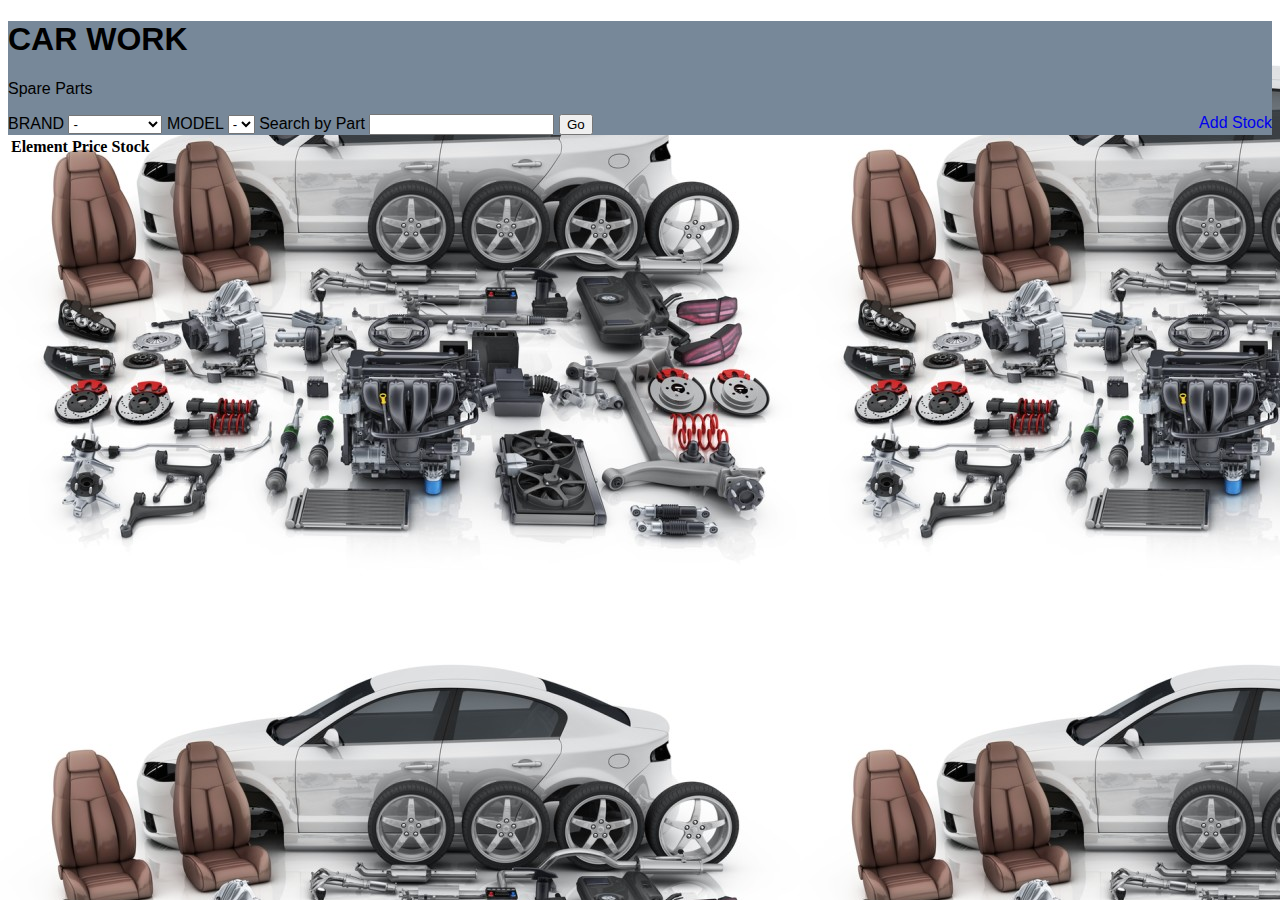
<file: Taller/index.html>
<!doctype html>
<html>
    <head>
      <title>CAR WORK</title>
      <link rel="stylesheet" href="./style.css">
    </head>
    <body>
    <div>
       <h1> CAR WORK </h1>
       <p> Spare Parts </p>
        <label for="brand">BRAND</label>
        <select id="brand" name="brand" onchange="carfun()">
            <option value="0" selected>-
            <option value="1">Fiat
            <option value="2">Ford
            <option value="3">Chevrolet
            <option value="4">Dodge
            <option value="5">Renault
            <option value="6">Peugeot       
            <option value="7">Volkswagen
          </select>
       <label for="brand">MODEL</label>
        <select id="model" name="model">
          <option value="-">-
        </select>
        <label for="pname">Search by Part</label>
        <input type="text" id="part">
        <input type="submit" value="Go" id="go">
       <a href="./addstock.html"> Add Stock </a>
       </div>
       <table>
        <thead>
          <tr>
              <th>Element</th>
              <th>Price</th>
              <th>Stock</th>
          </tr>
        </thead>
        <tbody id="element">
        </tbody>
       </table> 
       <script>
        var fiat = ["-","punto"];
        var ford = ["-","ka"];
        var chevrolet = ["-","corsa"];
        var dodge = ["-","1500"];
        var renault = ["-","12"];
        var peugeot = ["-","206"];
        var volkswagen = ["-","gol"];      
        var allbrands = [
          [],
          fiat,
          ford,
          chevrolet,
          dodge,
          renault,
          peugeot,
          volkswagen,
        ];
        function carfun(){ 
           var brandselect 
           brandselect = document.brand[document.brand.selectedIndex].value  
           if (brandselect != 0) { 
              models=allbrands[brandselect]
              nummodels = models.length 
              document.model.length = nummodels 
              for(i=0;i<num_provincias;i++){ 
                 document.model.options[i].value=models[i] 
                 document.model.options[i].text=models[i] 
              }	
           }else{ 
              document.model.length = 1 
              document.model.options[0].value = "-" 
              document.model.options[0].text = "-" 
           }  
           document.model.options[0].selected = true 
      }
        </script>
       <script src="./sistem.js"></script>
       
    </body>
</html>
</file>
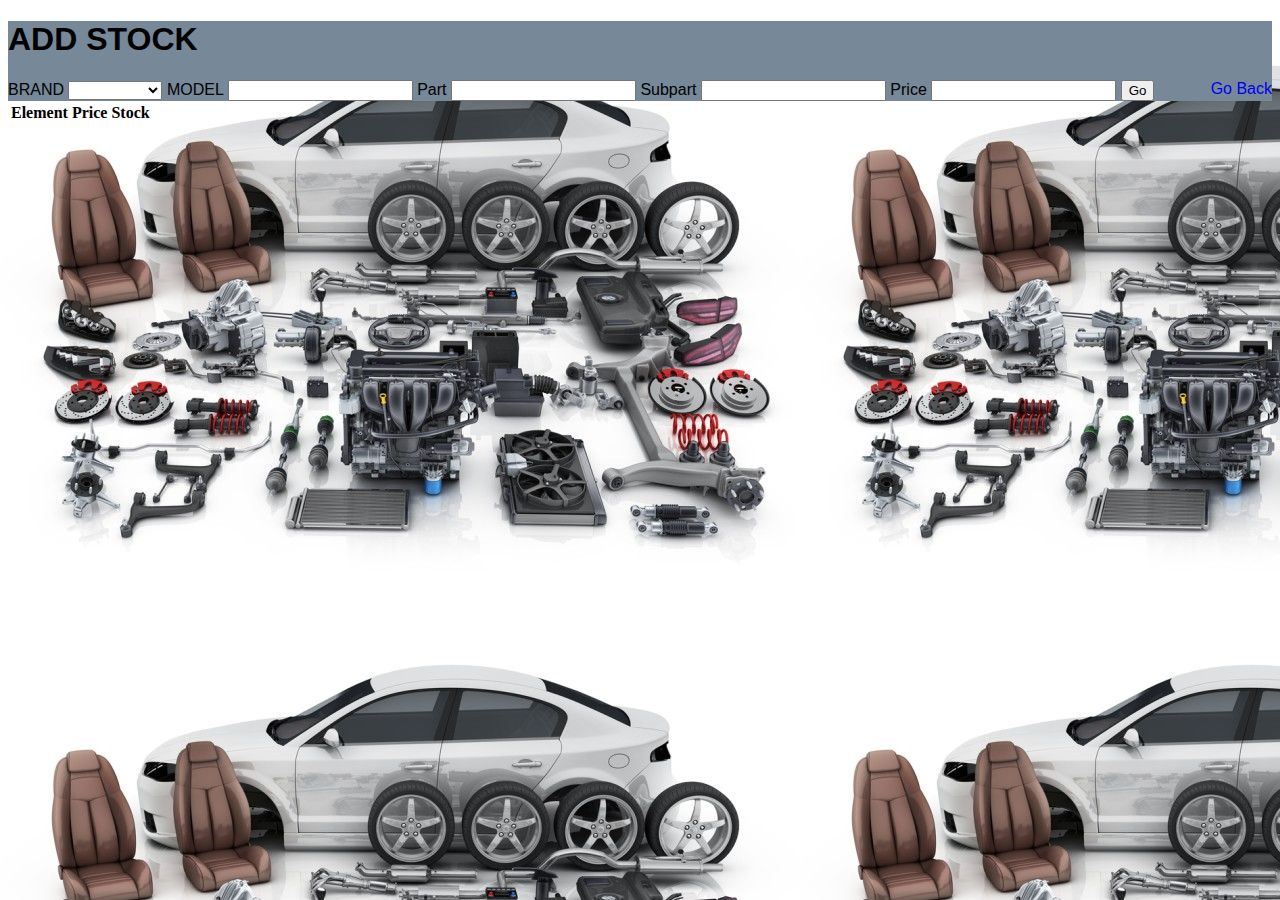
<file: Taller/addstock.html>
<!doctype html>
<html>
    <head>
      <title>CAR WORK</title>
      <link rel="stylesheet" href="./style.css">
    </head>
    <body>
      <div>
       <h1> ADD STOCK </h1>
       
       
  
        <label for="brand">BRAND</label>
          <select id="brand" name="brand">
            <option></option>
            <option>Fiat</option>
            <option>Ford</option>
            <option>Chevrolet</option>
            <option>Dodge</option>
            <option>Renault</option>
            <option>Peugeot</option>       
            <option>Volkswagen</option>
            </select>
       <label for="model">MODEL</label>
        <input type="text" name="model" id="model">
       <label for="part">Part</label>
        <input type="text" name="part" id="part">
       <label for="subpart">Subpart</label>
        <input type="text" id="subpart" name="subpart">
       <label for="price">Price</label>
        <input type="text" id="price" name="price">
        <input type="submit" value="Go" id="go">
        <a href="./index.html"> Go Back </a> 
      </div>
       
       <table>
        <thead>
          <tr>
              <th>Element</th>
              <th>Price</th>
              <th>Stock</th>
          </tr>
        </thead>
        <tbody id="show">

        </tbody>
       </table> 
       
       <script src="./carstock.js"></script>
    </body>
</html>
</file>
<file: Taller/style.css>
body {
    background-image: url(./bg2.jpg);
  }
  h1 {
    background-color: lightslategrey;
    font-family: Arial;
  }
 div {
   background-color: lightslategrey;
   font-family: Arial;
 }
 a {
     float: right;
     text-decoration: none;
    }
  @media screen and (min-width: 1000px) {
    body {
      background-image: url(./bg.jpg);
    }
    div {
      font-family: Arial;
    }
  }
</file>
